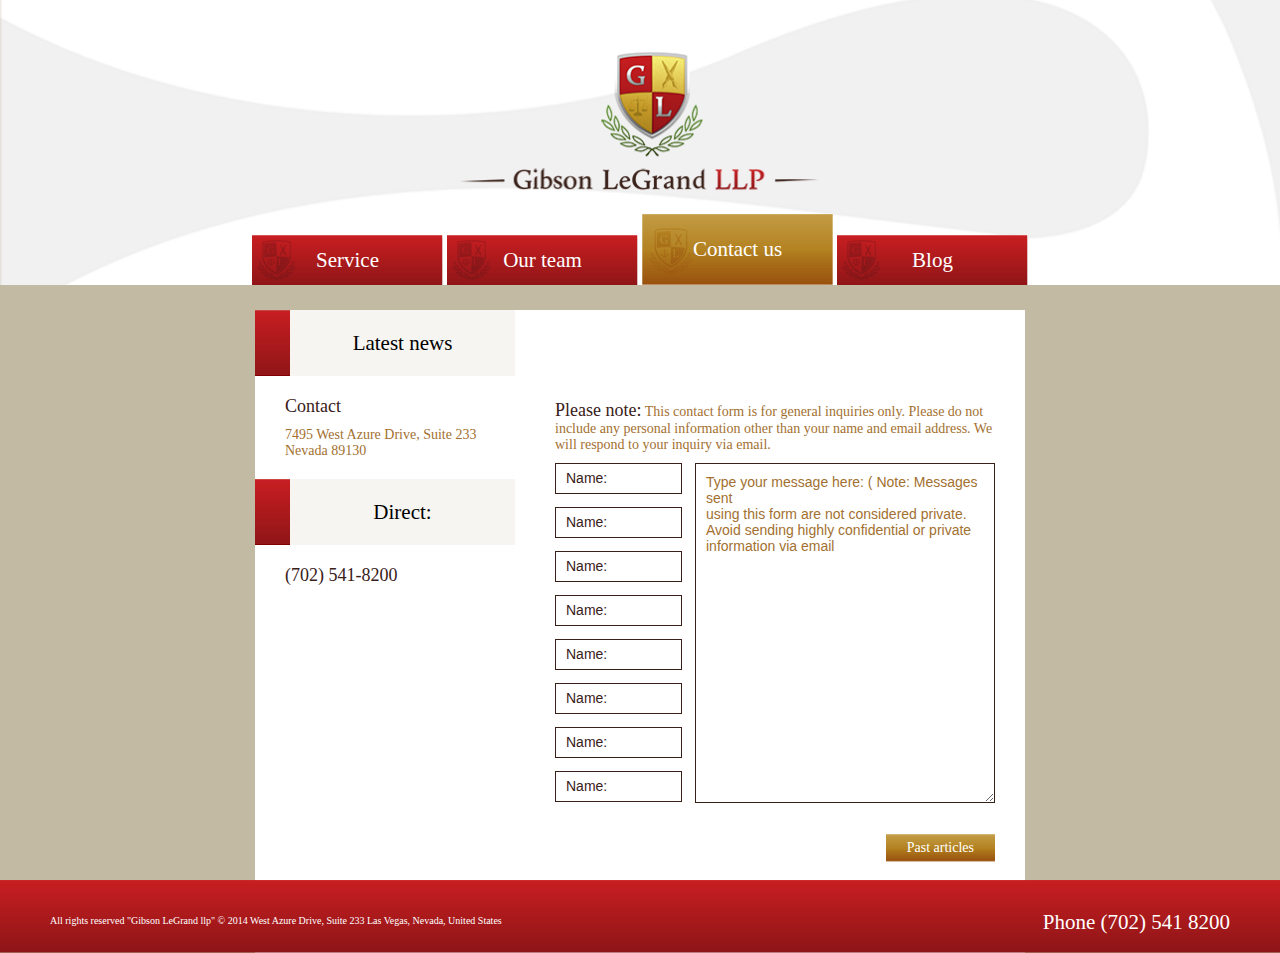
<file: contacts.html>
<!doctype html>  
<html lang="en">  
<head>  
  <meta charset="utf-8">  
  <title>Contact us</title>  
  <meta name="description" content="">  
  <meta name="author" content="">  
  <link rel="stylesheet" href="css/style.css"> 
  <!--[if lt IE 9]>  
  <script src="http://html5shiv.googcode.com/svn/trunk/html5.js"></script>  
  <![endif]-->  
</head>  
<body>
 <!--  Content Wrapper  -->
  <div id="wrapper">
  <!--  Header -->
  <header>
  <div class="logo">
	<a href="#"><img src="images/logo.png" /></a>
  </div>
	<!--  Navigation  -->
  <nav>
    <ul>
      <li ><a href="service.html">Service</a></li>
      <li><a href="our-team.html">Our team</a></li>
      <li class="active"><a href="contacts.html">Contact us</a></li>
      <li><a href="open_blog.html">Blog</a></li>
    </ul>		
  </nav>
  </header>
 
  
 
 
 
  <!--  Content  -->
  <div class="content">
	<div class="left-block short">
		<div class="content-heading"><span></span>Latest news</div>
		<div class="inner">
			<p class="name">Contact</p>
			<p class="mail">7495 West Azure Drive, Suite 233
Nevada  89130</p>
			
		</div>
		<div class="content-heading"><span></span>Direct:</div>
		<div class="inner">
			<p class="name">(702) 541-8200</p>	
		</div>
	</div>
	<div class="right-block">
		<p><span>Please note:</span> This contact form is for general inquiries only.  Please do not include any personal information other than your name and email address. We will respond to your inquiry via email.</p>
		<div class="contact-form">
			<div class="form-left">
				<input type="text" name="name" placeholder="Name:" />
				<input type="text" name="name" placeholder="Name:" />
				<input type="text" name="name" placeholder="Name:" />
				<input type="text" name="name" placeholder="Name:" />
				<input type="text" name="name" placeholder="Name:" />
				<input type="text" name="name" placeholder="Name:" />
				<input type="text" name="name" placeholder="Name:" />
				<input type="text" name="name" placeholder="Name:" />
			</div>
			<div class="form-right">
				<textarea placeholder="Type your message here: ( Note: Messages sent
using this form are not considered private.
Avoid sending highly confidential or private
information via email"></textarea>
			</div>
			<div class="clr"></div>
			<div class="more"><a href="#" class="send-btn">Past articles</a></div>
		</div>
	</div>
 
 
  </div><!--  Content END  -->
 
  <!--  Compmentary Stuff -->
  <aside></aside>
 
  
 
  <!--  Footer  -->
  <footer>
  <div class="copy"><p>All rights reserved  "Gibson LeGrand llp" © 2014  West Azure Drive, Suite 233 Las Vegas, Nevada, United States</p></div>
  <div class="f-contact"><p>Phone (702) 541 8200</p></div>
  </footer>
 </div><!--  Content Wrapper END  -->
  <!--  End  -->  
</body>  
</html>
</file>
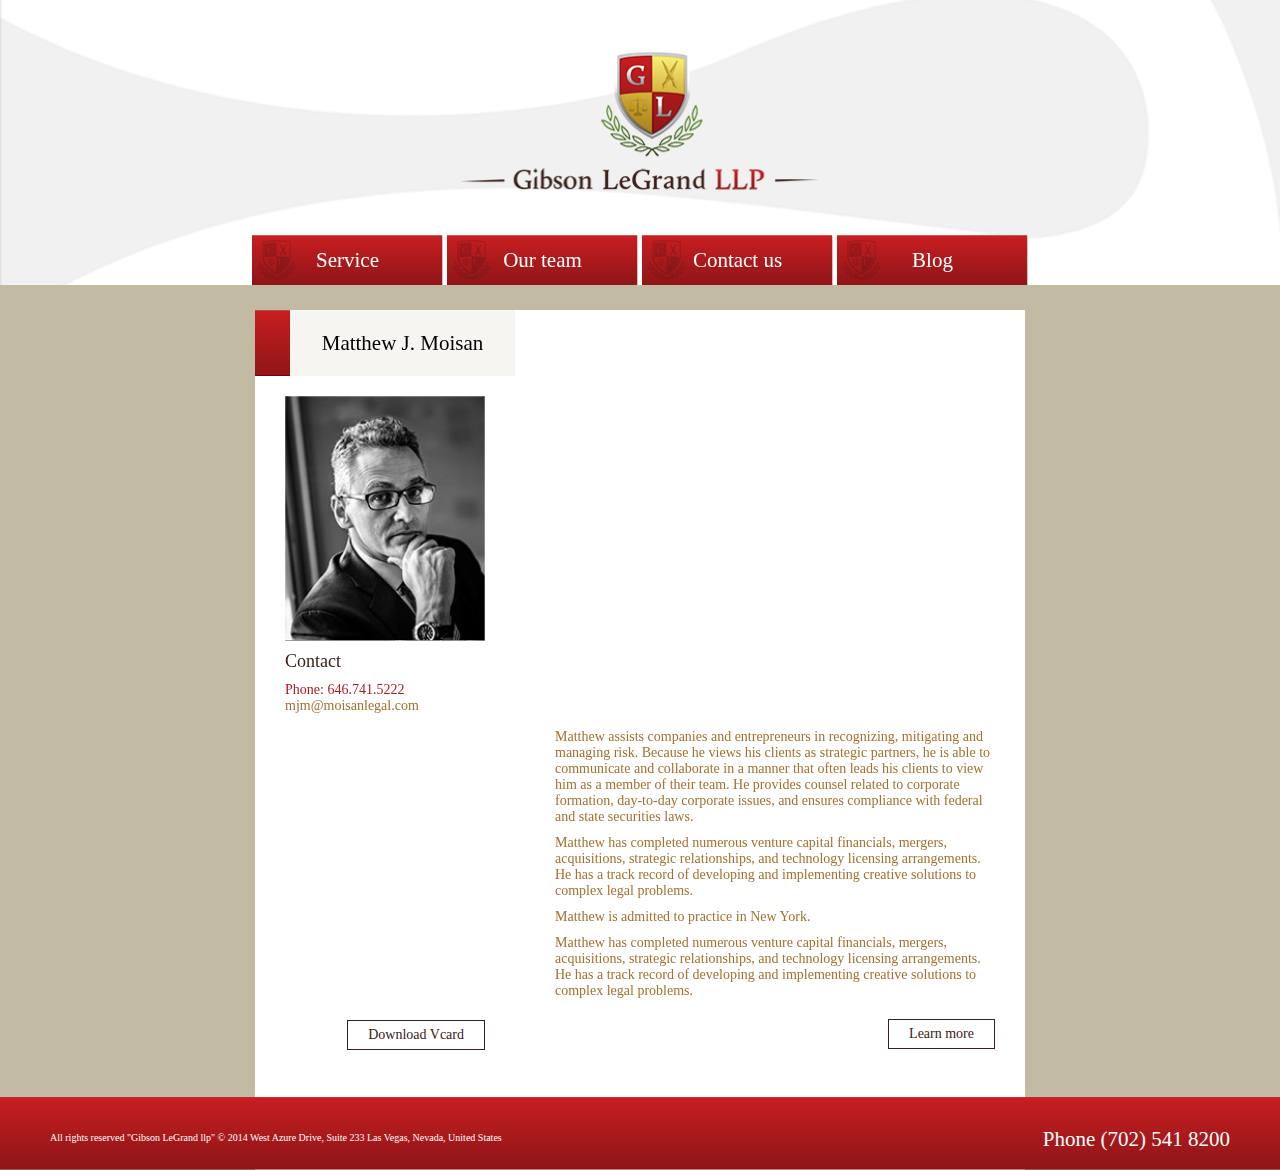
<file: lawyers.html>
<!doctype html>  
<html lang="en">  
<head>  
  <meta charset="utf-8">  
  <title>Open lawyers</title>  
  <meta name="description" content="">  
  <meta name="author" content="">  
  <link rel="stylesheet" href="css/style.css"> 
  <!--[if lt IE 9]>  
  <script src="http://html5shiv.googcode.com/svn/trunk/html5.js"></script>  
  <![endif]-->  
</head>  
<body>
  <!--  Content Wrapper  -->
  <div id="wrapper">
  <!--  Header -->
  <header>
  <div class="logo">
	<a href="#"><img src="images/logo.png" /></a>
  </div>
	<!--  Navigation  -->
  <nav>
    <ul>
      <li ><a href="service.html">Service</a></li>
      <li><a href="our-team.html">Our team</a></li>
      <li><a href="contacts.html">Contact us</a></li>
      <li><a href="open_blog.html">Blog</a></li>
    </ul>		
  </nav>
  </header>
 
  
 

 
  <!--  Content  -->
  <div class="content">
	<div class="left-block">
		<div class="content-heading"><span></span>Matthew J. Moisan</div>
		<div class="inner">
			<div class="images"><a href="#"><img src="images/ot-photo.jpg" /></a></div>
			<p class="name">Contact</p>
			<p class="contact">Phone: 646.741.5222</p>
			<p class="mail">mjm@moisanlegal.com</p>
			
		</div>
		<div class="vcard"><a href="#" class="block-btn">Download Vcard</a></div>
	</div>
	<div class="right-block">
		<p><iframe width="560" height="315" src="http://www.youtube.com/embed/6Hoj3lvNwLk" frameborder="0" allowfullscreen></iframe></p>
		<p>Matthew assists companies and entrepreneurs in recognizing, mitigating and managing risk.  Because he views his clients as strategic partners, he is able to communicate and collaborate in a manner that often leads his clients to view him as a member of their team.  He provides counsel related to corporate formation, day-to-day corporate issues, and ensures compliance with federal and state securities laws.</p> 

		<p>Matthew has completed numerous venture capital financials, mergers, acquisitions, strategic relationships, and technology licensing arrangements.   He has a track record of developing and implementing creative solutions to complex legal problems.</p>

		<p>Matthew is admitted to practice in New York.</p>

		<p>Matthew has completed numerous venture capital financials, mergers, acquisitions, strategic relationships, and technology licensing arrangements.   He has a track record of developing and implementing creative solutions to complex legal problems.</p>
		<div class="more"><a href="#" class="block-btn">Learn more</a></div>
	</div>
 
 
  </div><!--  Content END  -->
 
  <!--  Compmentary Stuff -->
  <aside></aside>
 

 
  <!--  Footer  -->
  <footer>
  <div class="copy"><p>All rights reserved  "Gibson LeGrand llp" © 2014  West Azure Drive, Suite 233 Las Vegas, Nevada, United States</p></div>
  <div class="f-contact"><p>Phone (702) 541 8200</p></div>
  </footer>
   </div><!--  Content Wrapper END  -->
  <!--  End  -->  
</body>  
</html>
</file>
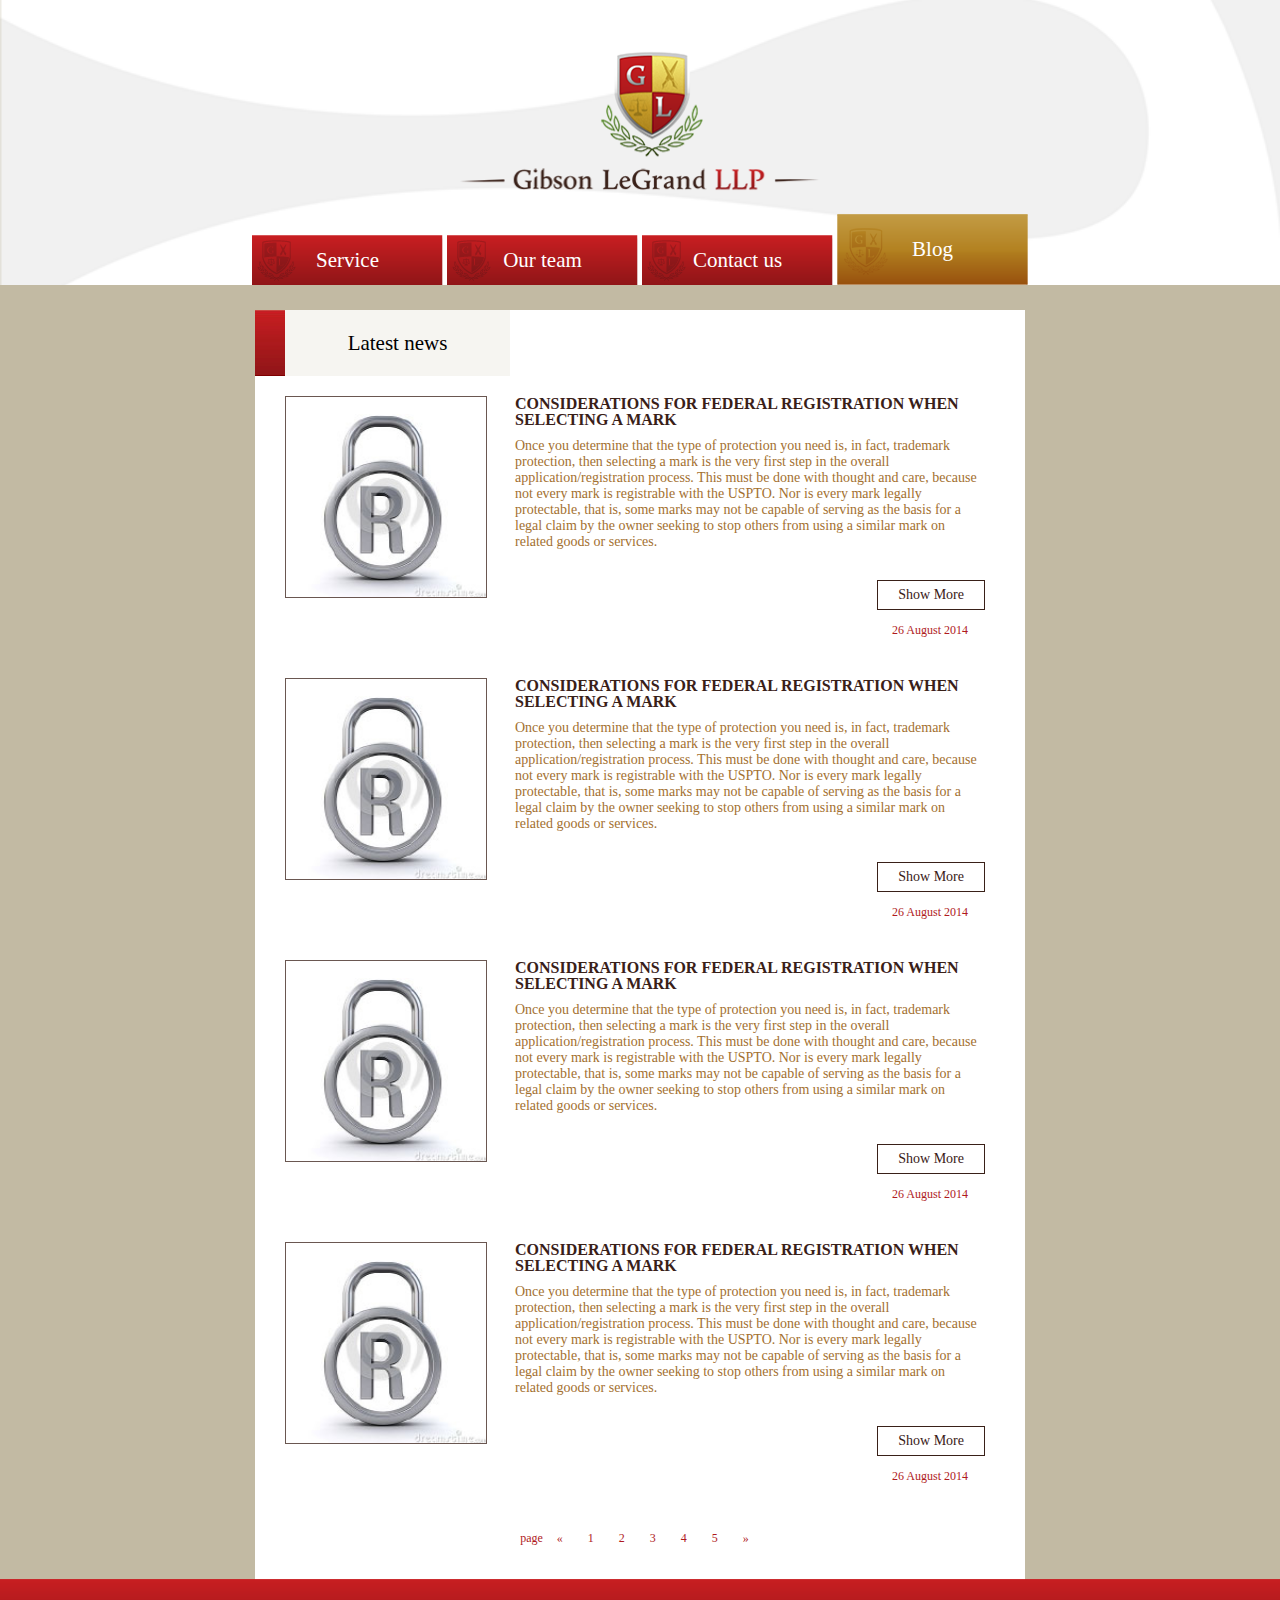
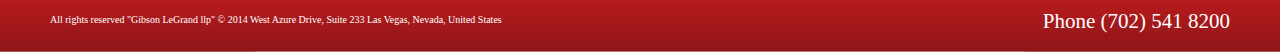
<file: open_blog.html>
<!doctype html>  
<html lang="en">  
<head>  
  <meta charset="utf-8">  
  <title>Open blog</title>  
  <meta name="description" content="">  
  <meta name="author" content="">  
  <link rel="stylesheet" href="css/style.css"> 
  <!--[if lt IE 9]>  
  <script src="http://html5shiv.googcode.com/svn/trunk/html5.js"></script>  
  <![endif]-->  
</head>  
<body>
 <!--  Content Wrapper  -->
  <div id="wrapper">
  <!--  Header -->
  <header>
  <div class="logo">
	<a href="#"><img src="images/logo.png" /></a>
  </div>
	<!--  Navigation  -->
  <nav>
    <ul>
      <li ><a href="service.html">Service</a></li>
      <li><a href="our-team.html">Our team</a></li>
      <li><a href="contacts.html">Contact us</a></li>
      <li class="active"><a href="open_blog.html">Blog</a></li>
    </ul>		
  </nav>
  </header>
 
  
 
 
 
  <!--  Content  -->
  <div class="content blog">
	<div class="block-heading"><span></span>Latest news</div>
	<div class="article-wrap">
		<article>
			<div class="art-img"><img src="images/blog-img.jpg" alt="" /></div>
			<div class="art-content">
				<h2>CONSIDERATIONS FOR FEDERAL REGISTRATION WHEN 
SELECTING A MARK</h2>
				<p>Once you determine that the type of protection you need is, in fact, trademark protection, then selecting a mark is the very first step in the overall application/registration process. This must be done with thought and care, because not every mark is registrable with the USPTO. Nor is every mark legally protectable, that is, some marks may not be capable of serving as the basis for a legal claim by the owner seeking to stop others from using a similar mark on related goods or services. </p>
				<div class="more"><a href="#" class="block-btn">Show More</a></div>
				<div class="date"><span>26 August 2014</span></div>
			</div>
		</article>
		<article>
			<div class="art-img"><img src="images/blog-img.jpg" alt="" /></div>
			<div class="art-content">
				<h2>CONSIDERATIONS FOR FEDERAL REGISTRATION WHEN 
SELECTING A MARK</h2>
				<p>Once you determine that the type of protection you need is, in fact, trademark protection, then selecting a mark is the very first step in the overall application/registration process. This must be done with thought and care, because not every mark is registrable with the USPTO. Nor is every mark legally protectable, that is, some marks may not be capable of serving as the basis for a legal claim by the owner seeking to stop others from using a similar mark on related goods or services. </p>
				<div class="more"><a href="#" class="block-btn">Show More</a></div>
				<div class="date"><span>26 August 2014</span></div>
			</div>
		</article>
		<article>
			<div class="art-img"><img src="images/blog-img.jpg" alt="" /></div>
			<div class="art-content">
				<h2>CONSIDERATIONS FOR FEDERAL REGISTRATION WHEN 
SELECTING A MARK</h2>
				<p>Once you determine that the type of protection you need is, in fact, trademark protection, then selecting a mark is the very first step in the overall application/registration process. This must be done with thought and care, because not every mark is registrable with the USPTO. Nor is every mark legally protectable, that is, some marks may not be capable of serving as the basis for a legal claim by the owner seeking to stop others from using a similar mark on related goods or services. </p>
				<div class="more"><a href="#" class="block-btn">Show More</a></div>
				<div class="date"><span>26 August 2014</span></div>
			</div>
		</article>
		<article>
			<div class="art-img"><img src="images/blog-img.jpg" alt="" /></div>
			<div class="art-content">
				<h2>CONSIDERATIONS FOR FEDERAL REGISTRATION WHEN 
SELECTING A MARK</h2>
				<p>Once you determine that the type of protection you need is, in fact, trademark protection, then selecting a mark is the very first step in the overall application/registration process. This must be done with thought and care, because not every mark is registrable with the USPTO. Nor is every mark legally protectable, that is, some marks may not be capable of serving as the basis for a legal claim by the owner seeking to stop others from using a similar mark on related goods or services. </p>
				<div class="more"><a href="#" class="block-btn">Show More</a></div>
				<div class="date"><span>26 August 2014</span></div>
			</div>
		</article>
		<div class="pagination">
			<span>page</span>
			<a href="#">«</a>
			<a href="#">1</a>
			<a href="#">2</a>
			<a href="#">3</a>
			<a href="#">4</a>
			<a href="#">5</a>
			<a href="#">»</a>
		</div>
	</div>
 
  </div><!--  Content END  -->
 
  <!--  Compmentary Stuff -->
  <aside></aside>
 

 
  <!--  Footer  -->
  <footer>
  <div class="copy"><p>All rights reserved  "Gibson LeGrand llp" © 2014  West Azure Drive, Suite 233 Las Vegas, Nevada, United States</p></div>
  <div class="f-contact"><p>Phone (702) 541 8200</p></div>
  </footer>
   </div><!--  Content Wrapper END  -->
  <!--  End  -->  
</body>  
</html>
</file>
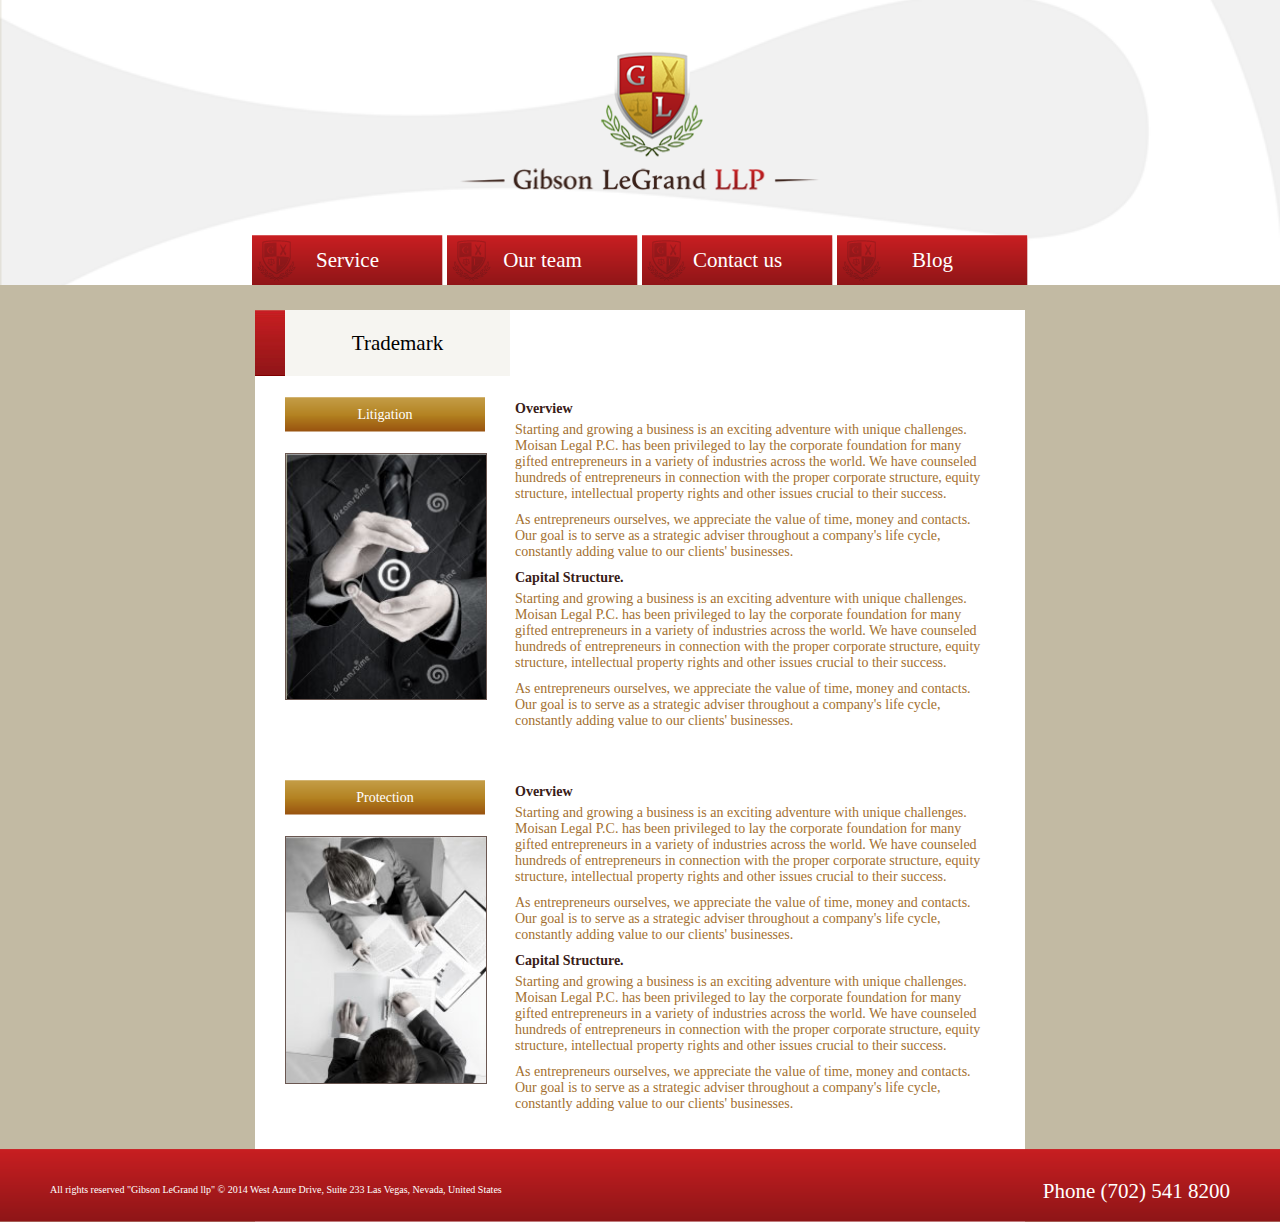
<file: open_service.html>
<!doctype html>  
<html lang="en">  
<head>  
  <meta charset="utf-8">  
  <title>Open sevice</title>  
  <meta name="description" content="">  
  <meta name="author" content="">  
  <link rel="stylesheet" href="css/style.css"> 
  <!--[if lt IE 9]>  
  <script src="http://html5shiv.googcode.com/svn/trunk/html5.js"></script>  
  <![endif]-->  
</head>  
<body>
  <!--  Content Wrapper  -->
  <div id="wrapper">
  <!--  Header -->
  <header>
  <div class="logo">
	<a href="#"><img src="images/logo.png" /></a>
  </div>
	<!--  Navigation  -->
  <nav>
    <ul>
      <li ><a href="service.html">Service</a></li>
      <li><a href="our-team.html">Our team</a></li>
      <li><a href="contacts.html">Contact us</a></li>
      <li><a href="open_blog.html">Blog</a></li>
    </ul>		
  </nav>
  </header>
 
  
 

 
  <!--  Content  -->
  <div class="content blog">
	<div class="block-heading"><span></span>Trademark</div>
	<div class="article-wrap">
		<article>
		
			<div class="art-img"><div class="osh"><span>Litigation</span></div><img src="images/copyright-img.jpg"></div>
			<div class="art-content">
				<h5>Overview</h5>
				<p>Starting and growing a business is an exciting adventure with unique challenges.  Moisan Legal P.C. has been privileged to lay the corporate foundation for many gifted entrepreneurs in a variety of industries across the world.  We have counseled hundreds of entrepreneurs in connection with the proper corporate structure, equity structure, intellectual property rights and other issues crucial to their success. </p> 

				<p>As entrepreneurs ourselves, we appreciate the value of time, money and contacts.  Our goal is to serve as a strategic adviser throughout a company's life cycle, constantly adding value to our clients' businesses.</p>
				<h5>Capital Structure.</h5>
				<p>Starting and growing a business is an exciting adventure with unique challenges.  Moisan Legal P.C. has been privileged to lay the corporate foundation for many gifted entrepreneurs in a variety of industries across the world.  We have counseled hundreds of entrepreneurs in connection with the proper corporate structure, equity structure, intellectual property rights and other issues crucial to their success. </p> 

				<p>As entrepreneurs ourselves, we appreciate the value of time, money and contacts.  Our goal is to serve as a strategic adviser throughout a company's life cycle, constantly adding value to our clients' businesses.</p>
				
			</div>
		</article>
		<article>
		
			<div class="art-img"><div class="osh"><span>Protection</span></div><img src="images/patent-img.jpg"></div>
			<div class="art-content">
				<h5>Overview</h5>
				<p>Starting and growing a business is an exciting adventure with unique challenges.  Moisan Legal P.C. has been privileged to lay the corporate foundation for many gifted entrepreneurs in a variety of industries across the world.  We have counseled hundreds of entrepreneurs in connection with the proper corporate structure, equity structure, intellectual property rights and other issues crucial to their success. </p> 

				<p>As entrepreneurs ourselves, we appreciate the value of time, money and contacts.  Our goal is to serve as a strategic adviser throughout a company's life cycle, constantly adding value to our clients' businesses.</p>
				<h5>Capital Structure.</h5>
				<p>Starting and growing a business is an exciting adventure with unique challenges.  Moisan Legal P.C. has been privileged to lay the corporate foundation for many gifted entrepreneurs in a variety of industries across the world.  We have counseled hundreds of entrepreneurs in connection with the proper corporate structure, equity structure, intellectual property rights and other issues crucial to their success. </p> 

				<p>As entrepreneurs ourselves, we appreciate the value of time, money and contacts.  Our goal is to serve as a strategic adviser throughout a company's life cycle, constantly adding value to our clients' businesses.</p>
				
			</div>
		</article>

	</div>
 
  </div><!--  Content END  -->
 
  <!--  Compmentary Stuff -->
  <aside></aside>
 

 
  <!--  Footer  -->
  <footer>
  <div class="copy"><p>All rights reserved  "Gibson LeGrand llp" © 2014  West Azure Drive, Suite 233 Las Vegas, Nevada, United States</p></div>
  <div class="f-contact"><p>Phone (702) 541 8200</p></div>
  </footer>
   </div><!--  Content Wrapper END  -->
  <!--  End  -->  
</body>  
</html>
</file>
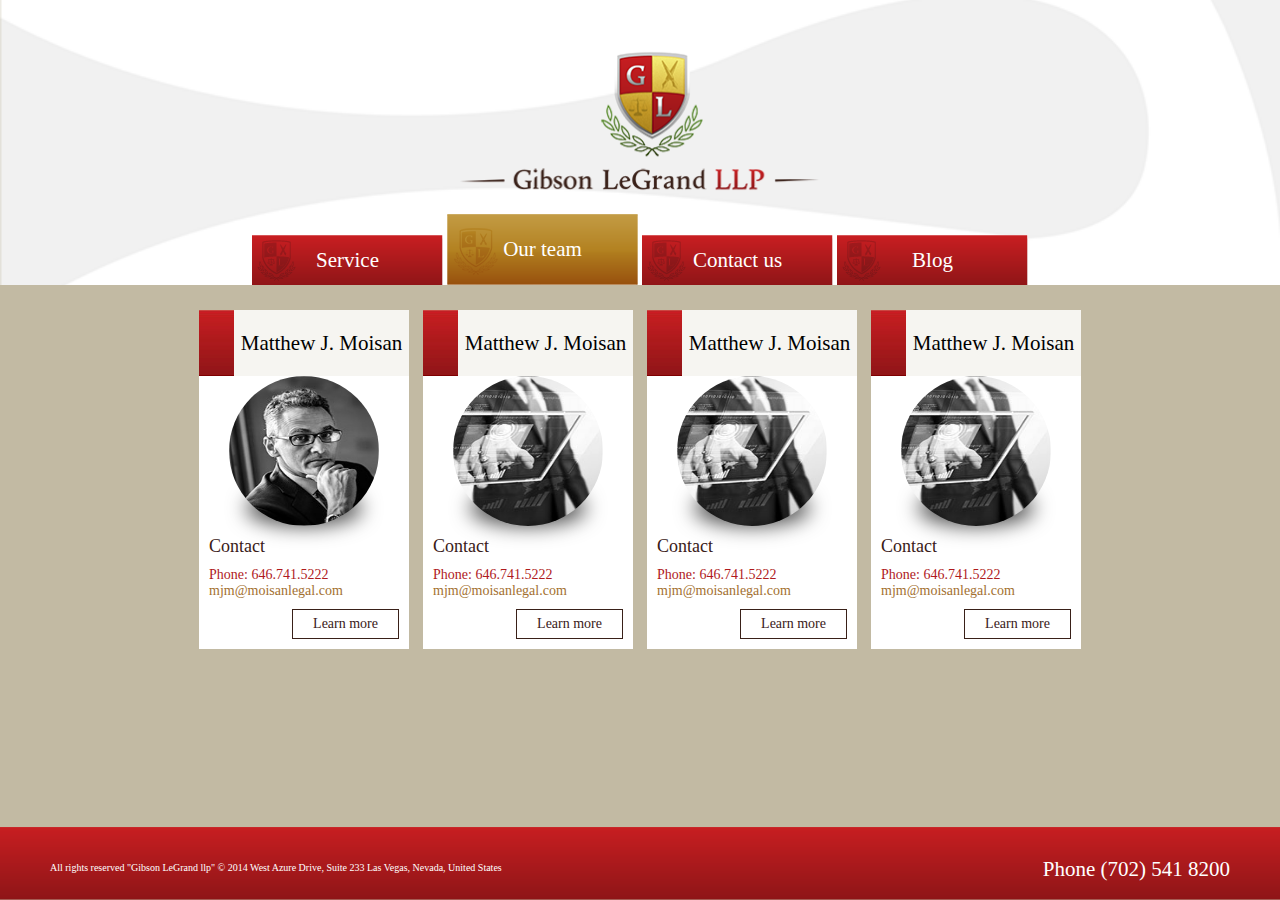
<file: our-team.html>
<!doctype html>  
<html lang="en">  
<head>  
  <meta charset="utf-8">  
  <title>Our team</title>  
  <meta name="description" content="">  
  <meta name="author" content="">  
  <link rel="stylesheet" href="css/style.css"> 
  <!--[if lt IE 9]>  
  <script src="http://html5shiv.googcode.com/svn/trunk/html5.js"></script>  
  <![endif]-->  
</head>  
<body>
 <!--  Content Wrapper  -->
  <div id="wrapper">
  <!--  Header -->
  <header>
  <div class="logo">
	<a href="#"><img src="images/logo.png" /></a>
  </div>
	<!--  Navigation  -->
  <nav>
    <ul>
      <li ><a href="service.html">Service</a></li>
      <li class="active"><a href="our-team.html">Our team</a></li>
      <li><a href="contacts.html">Contact us</a></li>
      <li><a href="open_blog.html">Blog</a></li>
    </ul>		
  </nav>
  </header>
 
  
 
 
 
  <!--  Content  -->
  <div id="block-content">
	<div class="block">
		<div class="block-item">
		<div class="block-heading"><span></span>Matthew J. Moisan</div>
			<div class="inner">
			<div class="images"><a href="#"><img src="images/ot-photo.jpg" /></a></div>
			<p class="name">Contact</p>
			<p class="contact">Phone: 646.741.5222</p>
			<p class="mail">mjm@moisanlegal.com</p>
			<a href="#" class="block-btn">Learn more</a>
			</div>
		</div>
		<div class="block-item">
		<div class="block-heading"><span></span>Matthew J. Moisan</div>
			<div class="inner">
			<div class="images"><a href="#"><img src="images/contact.jpg" /></a></div>
			<p class="name">Contact</p>
			<p class="contact">Phone: 646.741.5222</p>
			<p class="mail">mjm@moisanlegal.com</p>
			<a href="#" class="block-btn">Learn more</a>
			</div>
		</div>
		<div class="block-item">
		<div class="block-heading"><span></span>Matthew J. Moisan</div>
			<div class="inner">
			<div class="images"><a href="#"><img src="images/contact.jpg" /></a></div>
			<p class="name">Contact</p>
			<p class="contact">Phone: 646.741.5222</p>
			<p class="mail">mjm@moisanlegal.com</p>
			<a href="#" class="block-btn">Learn more</a>
			</div>
		</div>
		<div class="block-item">
		<div class="block-heading"><span></span>Matthew J. Moisan</div>
			<div class="inner">
			<div class="images"><a href="#"><img src="images/contact.jpg" /></a></div>
			<p class="name">Contact</p>
			<p class="contact">Phone: 646.741.5222</p>
			<p class="mail">mjm@moisanlegal.com</p>
			<a href="#" class="block-btn">Learn more</a>
			</div>
		</div>
		
	</div>
 
 
  </div><!--  Content END  -->
 
  <!--  Compmentary Stuff -->
  <aside></aside>
 

 
  <!--  Footer  -->
  <footer>
  <div class="copy"><p>All rights reserved  "Gibson LeGrand llp" © 2014  West Azure Drive, Suite 233 Las Vegas, Nevada, United States</p></div>
  <div class="f-contact"><p>Phone (702) 541 8200</p></div>
  </footer>
   </div><!--  Content Wrapper END  -->
  <!--  End  -->  
</body>  
</html>
</file>
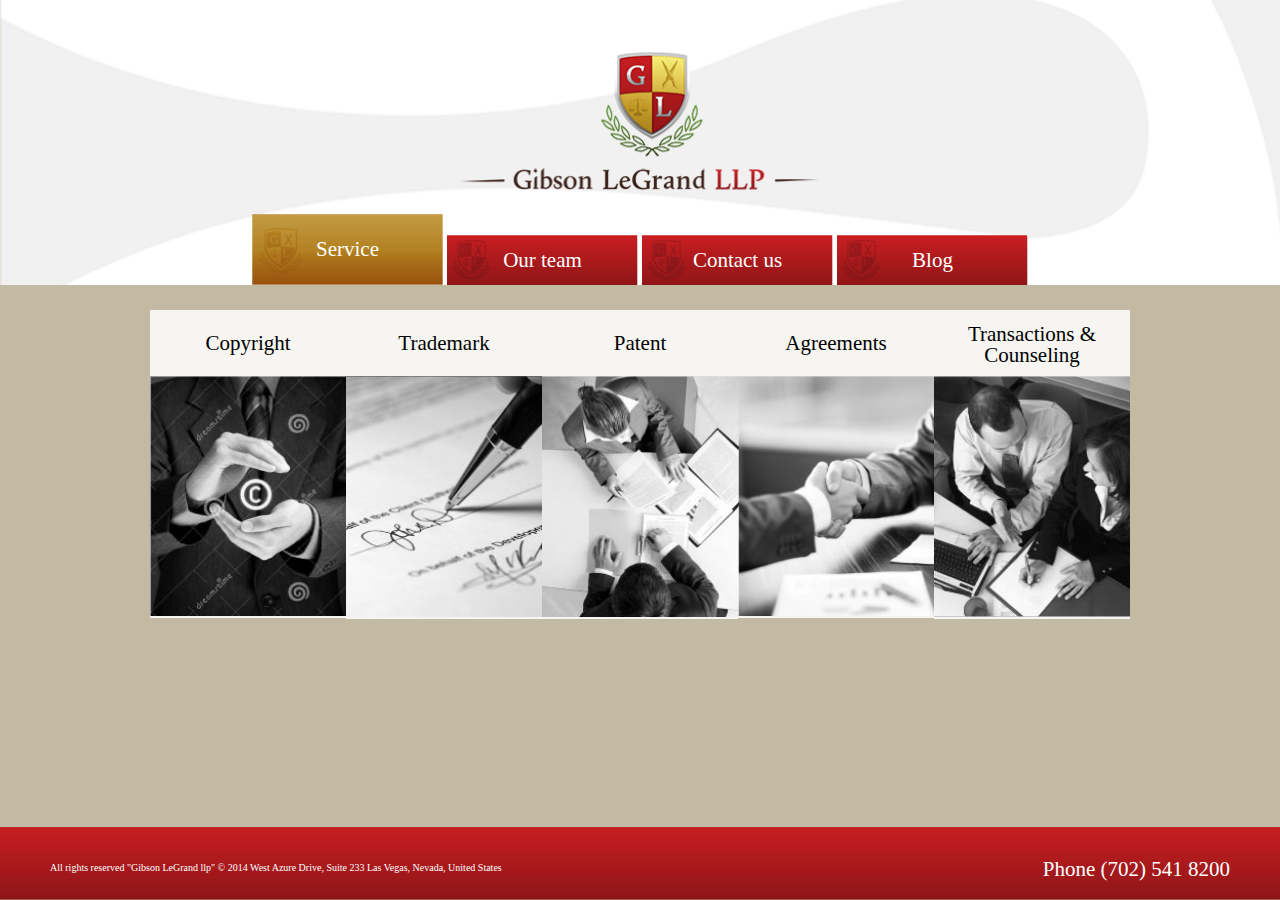
<file: service.html>
<!doctype html>  
<html lang="en">  
<head>  
  <meta charset="utf-8">  
  <title>Our team</title>  
  <meta name="description" content="">  
  <meta name="author" content="">  
  <link rel="stylesheet" href="css/style.css"> 
  <!--[if lt IE 9]>  
  <script src="http://html5shiv.googcode.com/svn/trunk/html5.js"></script>  
  <![endif]-->  
</head>  
<body>
  <!--  Content Wrapper  -->
  <div id="wrapper">
  <!--  Header -->
  <header>
  <div class="logo">
	<a href="#"><img src="images/logo.png" /></a>
  </div>
	<!--  Navigation  -->
  <nav>
    <ul>
      <li class="active"><a href="service.html">Service</a></li>
      <li ><a href="our-team.html">Our team</a></li>
      <li><a href="contacts.html">Contact us</a></li>
      <li><a href="open_blog.html">Blog</a></li>
    </ul>		
  </nav>
  </header>
 
  
 

 
  <!--  Content  -->
  <div id="block-content">
	<div class="block-service">
		<div class="block-item">
		<div class="block-heading">Copyright</div>
			<div class="inner">
			<div class="images"><a href="#"><img src="images/copyright-img.jpg" /></a>
				<div class="hide-link">
				<p><a href="#">Litigation</a></p>
				<p><a href="#">Protection</a></p>
			</div>
			</div>
			
			</div>
		</div>
		<div class="block-item">
		<div class="block-heading">Trademark</div>
			<div class="inner">
			<div class="images"><a href="#"><img src="images/trade-img.jpg" /></a>
			<div class="hide-link">
				<p><a href="#">Litigation</a></p>
				<p><a href="#">Protection</a></p>
			</div>
			</div>
			
			</div>
		</div>
		<div class="block-item">
		<div class="block-heading">Patent</div>
			<div class="inner">
			<div class="images"><a href="#"><img src="images/patent-img.jpg" /></a>
			<div class="hide-link">
				<p><a href="#">Litigation</a></p>
				<p><a href="#">Protection</a></p>
			</div>
			</div>
			
			</div>
		</div>
		<div class="block-item">
		<div class="block-heading">Agreements</div>
			<div class="inner">
			<div class="images"><a href="#"><img src="images/agreements-img.jpg" /></a>
			<div class="hide-link">
				<p><a href="#">Litigation</a></p>
				<p><a href="#">Protection</a></p>
			</div>
			</div>
			
			</div>
		</div>
		<div class="block-item">
		<div class="block-heading"><i>Transactions &
Counseling</i></div>
			<div class="inner">
			<div class="images"><a href="#"><img src="images/counseling-img.jpg" /></a>
			<div class="hide-link">
				<p><a href="#">Litigation</a></p>
				<p><a href="#">Protection</a></p>
			</div>
			</div>
			
			</div>
		</div>
		
	</div>
 
 
  </div><!--  Content END  -->
 
  <!--  Compmentary Stuff -->
  <aside></aside>
 
 
 
  <!--  Footer  -->
  <footer>
  <div class="copy"><p>All rights reserved  "Gibson LeGrand llp" © 2014  West Azure Drive, Suite 233 Las Vegas, Nevada, United States</p></div>
  <div class="f-contact"><p>Phone (702) 541 8200</p></div>
  </footer>
  </div><!--  Content Wrapper END  -->
  <!--  End  -->  
</body>  
</html>
</file>
<file: css/style.css>
/* 
    Document   : ${name}
    Created on : ${date}, ${time}
    Author     : ${user}
    Description:
        Purpose of the stylesheet follows.
*/
 
/* html5doctor.com Reset Stylesheet
v1.6.1
Last Updated: 2010-09-17
Author: Richard Clark - http://richclarkdesign.com Twitter: @rich_clark
*/
body div,span,object,iframe,h1,h2,h3,h4,h5,h6,p,blockquote,pre,abbr,address,cite,code,del,dfn,em,img,ins,kbd,q,samp,small,strong,sub,sup,var,b,i,dl,dt,dd,ol,ul,li,fieldset,form,label,legend,table,caption,tbody,tfoot,thead,tr,th,td,article,aside,canvas,details,figcaption,figure,footer,header,hgroup,menu,nav,section,summary,time,mark,audio,video{border:0;font-size:100%;vertical-align:baseline;margin:0;padding:0}article,aside,details,figcaption,figure,footer,header,hgroup,menu,nav,section{display:block}blockquote,q{quotes:none}blockquote:before,blockquote:after,q:before,q:after{content:none}ins{background-color:#ff9;color:#000;text-decoration:none}mark{background-color:#ff9;color:#000;font-style:italic;font-weight:700}del{text-decoration:line-through}abbr[title],dfn[title]{border-bottom:1px dotted;cursor:help}table{border-collapse:collapse;border-spacing:0}hr{display:block;height:1px;border:0;border-top:1px solid #ccc;margin:1em 0;padding:0}input,select{vertical-align:middle}
 
/* Minimal base styles
More Info: https://github.com/paulirish/html5-boilerplate/blob/362d0b7/css/style.css
*/
html{-ms-text-size-adjust:100%;-webkit-text-size-adjust:100%;overflow-y:scrollmargin: 0;
padding: 0;
height: 100%;}
a:link{-webkit-tap-highlight-color:#FF5E99}
a:hover,a:active{outline:none}

a:hover{}
ul,ol{margin-left:2em}
ol{list-style-type:decimal}
nav ul,nav li{list-style:none;list-style-image:none;margin:0}
small{font-size:85%}
b,strong,th{font-weight:700}
td{vertical-align:top}
sub,sup{font-size:75%;line-height:0;position:relative}
sup{top:-.5em}
sub{bottom:-.25em}
pre{padding:15px;white-space:pre-wrap;word-wrap:break-word}
.ie6 legend,.ie7 legend{margin-left:-7px}
button,input,select,textarea{font-family:sans-serif;font-size:100%;margin:0;overflow:visible;vertical-align:baseline;width:auto}
textarea{overflow:auto;vertical-align:text-top}
label,input[type=button],input[type=submit],input[type=image],button{cursor:pointer}
input::-moz-focus-inner,button::-moz-focus-inner{border:0;padding:0}
input:invalid,textarea:invalid{-moz-box-shadow:0 0 5px red;-webkit-box-shadow:0 0 5px red;border-radius:1px;box-shadow:0 0 5px red}
.no-boxshadow input:invalid,.no-boxshadow textarea:invalid{background-color:#f0dddd}
.ie7 img{-ms-interpolation-mode:bicubic}
 
/* ------------------------- Backgrounds */
body {background:#C2BAA3;
	margin: 0;
padding: 0;
height: 100%;
}

/* ------------------------- Generic */

.clear {clear:both;}
img { /* Needed for mobile */
    display:block;
    margin-left:auto;
    margin-right:auto;
    width:100%;
}
 
/* ------------------------- Typography */
strong {font-weight:bold;}
p {}
h1 {}
h2 {}
h3 {}
h4 {}
h5 {}
h6 {}
address {}
pre, code {font-family: monospace;}
 
/* Links */
a, a:visited, a:active {}
a:hover {}

/* ------------------------- Forms */
input {}
select {}
label {}
 .clr{clear:both;}
/* ------------------------- Lists */
 
/* ------------------------- Layout */
header{
	width:100%;
	margin:0px auto;
	background:url(../images/top-bg.png)no-repeat center center;
	height: 245px;
	-webkit-background-size: cover;
  -moz-background-size: cover;
  -o-background-size: cover;
  background-size: cover;
  margin-top:0px;
  padding-top:40px;
 }
 div#content{
	width:100%;
	margin:0px auto;
	background:#fff;
	padding-bottom:80px;
	margin-bottom:25px;
	box-sizing:border-box;
	min-height: 550px;
 }
 .logo{
	width:360px;
	margin:0px auto 35px auto;
 }
 nav{
	position:relative;
	text-align:center;
	height:50px;
 }
 nav ul{
	margin:0px;
	padding:0px;
	list-style:none;
	height:50px;
 }
 nav ul li{
	display:inline-block;
	width:191px;
	height:50px;
	background:url(../images/nav-normal.png)no-repeat;
	position:relative;
	vertical-align: top;
	/*-webkit-transition: all 0.1s ease-in-out;
-moz-transition: all 0.1s ease-in-out;
-o-transition: all 0.1s ease-in-out;
transition: all 0.1s ease-in-out;*/
 }
  nav ul li.active, nav ul li:hover{
	background:url(../images/nav-active.png)no-repeat;
	height:71px;
	margin-top:-21px;
	/*-webkit-transition: all 0.1s ease-in-out;
-moz-transition: all 0.1s ease-in-out;
-o-transition: all 0.1s ease-in-out;
transition: all 0.1s ease-in-out;*/
  }
  nav ul li.active a, nav ul li:hover a{
	line-height:71px;
	/*-webkit-transition: all 0.1s ease-in-out;
-moz-transition: all 0.1s ease-in-out;
-o-transition: all 0.1s ease-in-out;
transition: all 0.1s ease-in-out;*/
	}
  nav ul li a{
	display:block;
	text-align:center;
	color:#fff;
	line-height:50px;
	text-decoration:none;
	font-size:21px;
	
  }
  nav ul li a:hover{color:#fff;}
.box{
	position:relative;
	text-align:center;
}
.box .box-item{
	display:inline-block;
	width:191px;
	
	vertical-align:top;
	position:relative;
	top:0px;
	-webkit-transition: all 0.1s ease-in-out;
-moz-transition: all 0.1s ease-in-out;
-o-transition: all 0.1s ease-in-out;
transition: all 0.1s ease-in-out;
}
.box-link{
	width:191px;
	height:50px;
	background:url(../images/nav-normal.png)no-repeat;
	position:relative;
	-webkit-transition: all 0.1s ease-in-out;
-moz-transition: all 0.1s ease-in-out;
-o-transition: all 0.1s ease-in-out;
transition: all 0.1s ease-in-out;
	
}
.box-link a{
	display:block;
	text-align:center;
	color:#fff;
	line-height:50px;
	text-decoration:none;
	font-size:21px;
	-webkit-transition: all 0.1s ease-in-out;
-moz-transition: all 0.1s ease-in-out;
-o-transition: all 0.1s ease-in-out;
transition: all 0.1s ease-in-out;
	
}
.box .box-item:hover{
	border-bottom:2px solid #AF1A1D;
	top:-50px;
	-webkit-transition: all 0.1s ease-in-out;
-moz-transition: all 0.1s ease-in-out;
-o-transition: all 0.1s ease-in-out;
transition: all 0.1s ease-in-out;
}
.box .box-item:hover .box-link{
	background:url(../images/nav-active.png)no-repeat;
	height:71px;
	-webkit-transition: all 0.1s ease-in-out;
-moz-transition: all 0.1s ease-in-out;
-o-transition: all 0.1s ease-in-out;
transition: all 0.1s ease-in-out;
}
.box .box-item:hover .box-link a{
	line-height:71px;
	-webkit-transition: all 0.1s ease-in-out;
-moz-transition: all 0.1s ease-in-out;
-o-transition: all 0.1s ease-in-out;
transition: all 0.1s ease-in-out;
}
.box-item .images img{
	-webkit-filter: grayscale(100%);
-moz-filter: grayscale(100%);
filter: grayscale(100%);
}
.box .box-item:hover .images img{
	-webkit-filter: grayscale(0%);
-moz-filter: grayscale(0%);
filter: grayscale(0%);
}
.block{
	width:980px;
	position:relative;
	margin:0px auto;
	text-align:center;
}
.block-item{
	display:inline-block;
	width:210px;
	vertical-align:top;
	margin:25px 5px;
	background:#fff;
	position:relative;
	top:0px;
	-webkit-transition: all 0.1s ease-in-out;
-moz-transition: all 0.1s ease-in-out;
-o-transition: all 0.1s ease-in-out;
transition: all 0.1s ease-in-out;
}
.block-item:hover{
	top:-20px;
	-webkit-transition: all 0.1s ease-in-out;
-moz-transition: all 0.1s ease-in-out;
-o-transition: all 0.1s ease-in-out;
transition: all 0.1s ease-in-out;
}
.block-item .block-heading{
	height:66px;
	background:#f6f5f1;
	line-height:66px;
	text-align:center;
	font-size:21px;
	color:#000;
}
.block-heading i{
	line-height: 21px!important;
display: block;
padding-top: 14px;
font-style:normal;
}
.block-item .block-heading span{
	float:left;
	width:35px;
	height:66px;
	background:url(../images/block-heading.jpg)repeat-x;
}
.block-item.active .block-heading, .block-item:hover .block-heading{
	height:66px;
	background:url(../images/block-heading.jpg)repeat-x;
	line-height:66px;
	text-align:center;
	font-size:21px;
	color:#fff;
}
.block-item.active .block-heading span, .block-item:hover .block-heading span{
	float:left;
	width:35px;
	height:66px;
	background:#f6f5f1;
}
.block-item .inner{
	width:190px;
	margin:0px auto;
}
.inner .images{
	position:relative;
	height:150px;
	width:150px;
	margin:0px auto;
}
.inner .images:before{
	content: '';
position: absolute;
border-radius: 100%;
width: 150px;
height: 70px;
left: 0px;
top: -28px;
/* -webkit-transform: scaleY(.5); */
-webkit-box-shadow: 0px 125px 20px -17px rgba(0,0,0,.7);
}
.inner .images a{
	display:block;
}
.inner .images img{
	max-width:100%;
 -webkit-filter: grayscale(100%);
-moz-filter: grayscale(100%);
filter: grayscale(100%);
display:block;
border-radius:100%;
height:150px;
position:relative;
}
.block-item:hover .inner .images img, .inner:hover .images img{
	-webkit-filter: grayscale(0%);
-moz-filter: grayscale(0%);
filter: grayscale(0%);

}
.name{
	text-align:left;
	color:#392018;
	font-size:18px;
	margin:10px 0px;
}
.contact{
	text-align:left;
	color:#af1a1d;
	font-size:14px;
}
.mail{
	text-align:left;
	color:#a37030;
	font-size:14px;
}
.block-btn{
	display:inline-block;
	margin:10px 0px;
	float:right;
	text-align:center;
	font-size:14px;
	line-height:28px;
	padding:0px 20px;
	background:#fff;
	color:#392018;
	text-decoration:none;
	border:1px solid #392018;
}
.send-btn{
	display:inline-block;
	margin:10px 0px;
	float:right;
	text-align:center;
	font-size:14px;
	line-height:28px;
	padding:0px 20px;
	border:1px solid transparent;
	color:#fff;
	background:url(../images/block-btn.png)repeat-x;
	text-decoration:none;
}
.block-item.active .block-btn, .block-btn:hover{
	border:1px solid transparent;
	color:#fff;
	background:url(../images/block-btn.png)repeat-x;
}
.block-service{
	width:980px;
	margin:0px auto;
	text-align:center;
}
.block-service .block-item .inner .images img, .left-block .inner .images img{
	border-radius: 0%;
	height:auto;

}
.block-service .block-item .inner .images, .left-block .inner .images {
	height:auto;
	width:100%;
}
.block-service:after{
	content:'';
	display:table;
	clear:both;
}
.block-service .block-item{
	float:left;
	width: 196px;
	vertical-align:top;
	margin:25px 0px;
	background:#fff;
	border-bottom:2px solid #F6F5F1;
}
.block-service .block-item:hover{
	border-bottom:2px solid #af1a1d;
}
.block-service .block-item .inner{
	width:100%;
}
.block-service .block-item:hover .hide-link{
	display:block;
	visibility:visible;
	opacity:1;
	-webkit-transition: all 0.5s ease-in-out;
-moz-transition: all 0.5s ease-in-out;
-o-transition: all 0.5s ease-in-out;
transition: all 0.5s ease-in-out;
}
.hide-link{
	/*display:none;*/
	opacity:0;
	visibility:hide;
	position:absolute;
	left:0px;
	width:100%;
	top:20px;
	-webkit-transition: all 0.5s ease-in-out;
-moz-transition: all 0.5s ease-in-out;
-o-transition: all 0.5s ease-in-out;
transition: all 0.5s ease-in-out;
}
.hide-link p{
	background:#fff;
	color:#392018;
	font-size:14px;
	line-height:32px;
	margin-bottom:2px;
	text-align:left;
	padding-left:30px;
}
.hide-link p a{
	display:block;
	color:#392018;
	text-decoration:none;
}
.hide-link p a:hover{
	background:url(../images/hide-link.png)no-repeat center right;
	color:#af1a1d;
}
/* LAWYERS */
.content{
	width:770px;
	margin:25px auto 0px auto;
	background:#fff;
	box-sizing:border-box;
	padding:0px;
	padding-bottom:80px;
}
.content:after{
	content:'';
	display:table;
	clear:both;
	
}
.content-heading{
	height: 66px;
background: #f6f5f1;
line-height: 66px;
text-align: center;
font-size: 21px;
color: #000;
}
.content-heading span{
	float: left;
width: 35px;
height: 66px;
background: url(../images/block-heading.jpg)repeat-x;
}
.left-block{
	float:left;
	width:260px;
	min-height:780px;
	position:relative;
}
.left-block.short{
	min-height:380px;
}
.left-block .inner{
	margin-left:30px;
	margin-right:30px;
	margin-top:20px;
	margin-bottom:20px;
}
.vcard{
	position:absolute;
	bottom:30px;
	right:30px;
}
.right-block{
	float:right;
	width:440px;
	margin-right:30px;
	padding-top:90px;
}
.right-block p{
	color:#a37030;
	font-size:14px;
	margin-bottom:10px;
}
.right-block p span{
	color:#392018;
	font-size:18px;
}
.right-block iframe{
	width:100%!important;
	
}
/* CONTACT US */
.contact-form{
	
}
.form-left{
	float:left;
	width:127px;
}
.form-right{
	float:right;
	width:300px;
	margin-bottom:20px;
}
.form-left input{
	width:100%;
	box-sizing:border-box;
	margin-bottom:13px;
	border:1px solid #392018;
	padding-left:10px;
	font-size:14px;
	color:#392018;
	line-height:27px;
}
.form-right textarea{
	width:100%;
	box-sizing:border-box;
	border:1px solid #392018;
	color:#a37030;
	font-size:14px;
	min-height:340px;
	padding-left:10px;
	padding-top:10px;
}
.form-right textarea::-webkit-input-placeholder {
   color:#a37030;
}
.form-right textarea::-moz-placeholder { /* Firefox 18- */
    color:#a37030;  
}
.form-right textarea:-ms-input-placeholder {  
   color:#a37030;  
}
::-webkit-input-placeholder {
   color:#392018;
}

:-moz-placeholder { /* Firefox 18- */
   color:#392018;  
}

::-moz-placeholder {  /* Firefox 19+ */
   color:#392018;  
}

:-ms-input-placeholder {  
   color:#392018;  
}
/* BLOG */
.blog .block-heading{
	height:66px;
	background:#f6f5f1;
	line-height:66px;
	text-align:center;
	font-size:21px;
	color:#000;
	width:255px;
}
.blog .block-heading i{
	line-height: 21px!important;
display: block;
padding-top: 14px;
font-style:normal;
}
.blog .block-heading span{
	float:left;
	width:30px;
	height:66px;
	background:url(../images/block-heading.jpg)repeat-x;
}
article{
	margin-top:20px;
	padding-bottom:20px;
}
article:after{
	content:'';
	display:table;
	clear:both;
}
.art-img{
	float:left;
	width:200px;
	margin-left:30px;
}
.art-img img{
	width:100%;
	border:1px solid #6a5751;
}
.art-content{
	float:right;
	margin-right: 40px;
	width:470px;
}
.art-content h2{
	font-size:16px;
	color:#392018;
	line-height:16px;
	margin-bottom:10px;
}
.art-content p{
	font-size:14px;
	color:#a37030;
	margin-bottom:10px;
}
.art-content .more{
	margin-top:20px;
	overflow: hidden;
}
.date {
float: right;
display: inline-block;
text-align: center;
width: 110px;
}
.date span{
	font-size:12px;
	color:#af1a1d;
}
.art-content h5{
	color:#392018;
	font-size:14px;
	margin:5px 0px;
}
.pagination{
	text-align:center;
	color:#af1a1d;
	font-size:12px;
	margin:20px 0px;
}
.pagination a{
	display:inline-block;
	color:#af1a1d;
	text-decoration:none;
	line-height:26px;
	text-align:center;
	padding:0px 10px;
	border:1px solid transparent;
}
.pagination a:hover{
	color:#a37030;
	border:1px solid #68554e;
}
.osh{
	margin:0px 0px 20px;
	text-align:center;
	border:1px solid transparent;
	background:url(../images/osh-bg.png)repeat-x;
	}
	.osh span{
		font-size:14px;
	line-height:35px;
	padding:0px 20px;
	color:#fff;
	}
#wrapper{
	position:relative;
	min-height:100%;
}
/* FOOTER */
footer{
	background:url(../images/footer-bg.png)repeat-x;
	height:73px;
	box-sizing:border-box;
	width:100%;
	margin:0px auto;
	padding:30px 50px;
	position:absolute;
	bottom:0px;
	left:0px;
}
footer .copy{
	float:left;

}
footer .copy p{
	color:#fff;
	font-size:10px;
	line-height:21px;
}
footer .f-contact{
	float:right;
}
footer .f-contact p{
	color:#fff;
	font-size:21px;
}
/* ------------------------- Popups */
 
/* ------------------------- Media Queries */
</file>
